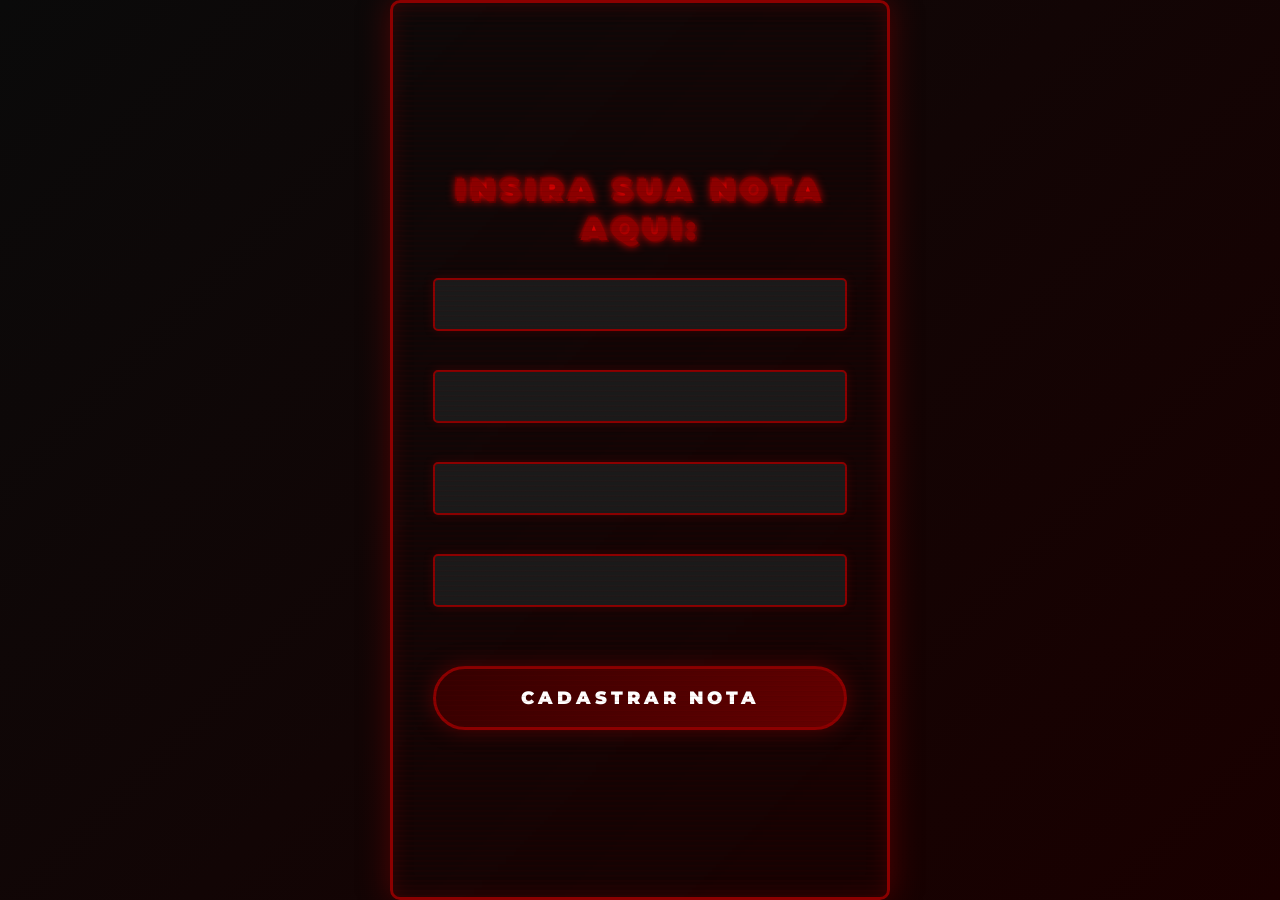
<file: index.html>
<!DOCTYPE html>
<html lang="en">
<head>
    <meta charset="UTF-8">
    <meta name="viewport" content="width=device-width, initial-scale=1.0">
    <title>atividade norberto</title>
    <link rel="stylesheet" href="css/style.css">
</head>
<body>
        <h1>insira sua nota aqui:</h1>

        <input type="number" id="pri_nota"/><br/>
        <input type="number" id="seg_nota"/><br/>
        <input type="number" id="ter_nota"/><br/>
        <input type="number" id="qua_nota"/><br/>


    <button type="button" onclick="calcular()">cadastrar nota </button>
    <script src="js/script.js"></script>
</body>
</html>
</file>
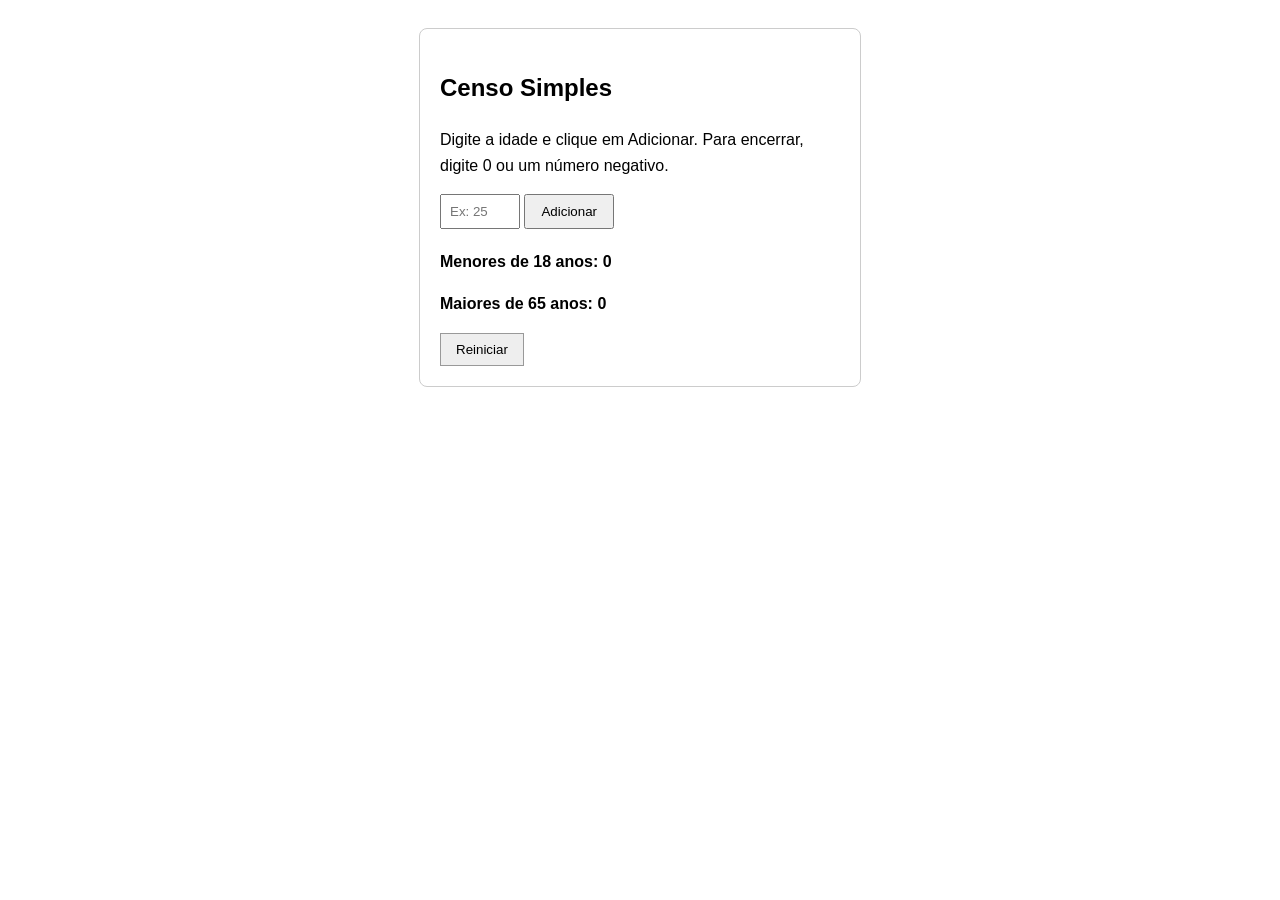
<file: atvd10.html>
<!DOCTYPE html>
<html lang="pt-br">
<head>
    <meta charset="UTF-8">
    <meta name="viewport" content="width=device-width, initial-scale=1.0">
    <title>Contador de Idades</title>
    <style>
        body { font-family: sans-serif; padding: 20px; line-height: 1.6; }
        .container { max-width: 400px; margin: auto; border: 1px solid #ccc; padding: 20px; border-radius: 8px; }
        input { padding: 8px; width: 60px; }
        button { padding: 8px 15px; cursor: pointer; }
        .resultados { margin-top: 20px; font-weight: bold; }
    </style>
</head>
<body>

<div class="container">
    <h2>Censo Simples</h2>
    <p>Digite a idade e clique em Adicionar. Para encerrar, digite 0 ou um número negativo.</p>
    
    <input type="number" id="idadeInput" placeholder="Ex: 25">
    <button onclick="processarIdade()">Adicionar</button>

    <div class="resultados">
        <p>Menores de 18 anos: <span id="resMenores">0</span></p>
        <p>Maiores de 65 anos: <span id="resMaiores">0</span></p>
    </div>
    
    <button onclick="reiniciar()" style="background-color: #eee; border: 1px solid #999;">Reiniciar</button>
</div>


</body>
</html>
<script src="js/atvd10.js"></script>
</body>
</html>
</file>
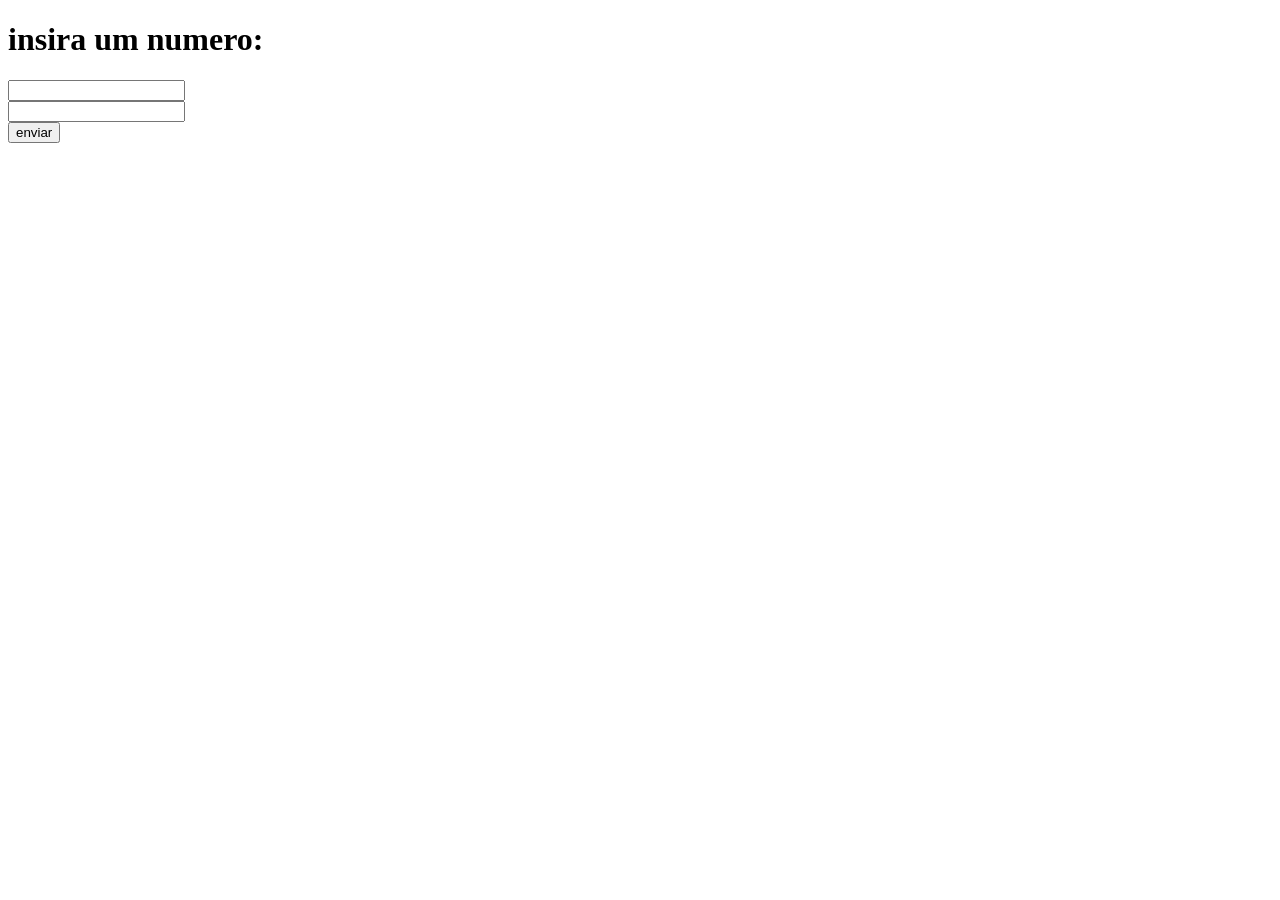
<file: atvd2.html>
<!DOCTYPE html>
<html lang="en">
<head>
    <meta charset="UTF-8">
    <meta name="viewport" content="width=device-width, initial-scale=1.0">
    <title>rec</title>
</head>
<body>
     <h1>insira um numero:</h1>

        <input type="number" id="piso"/><br/>
         <input type="number" id="proximo"/><br/>

         
    <button type="button" onclick="iniciarVerificacao()"> enviar </button>
    <label for="iniciarVerificacao" id="iniciarVerificacao"></label><br/>
</body>
</html>
</file>
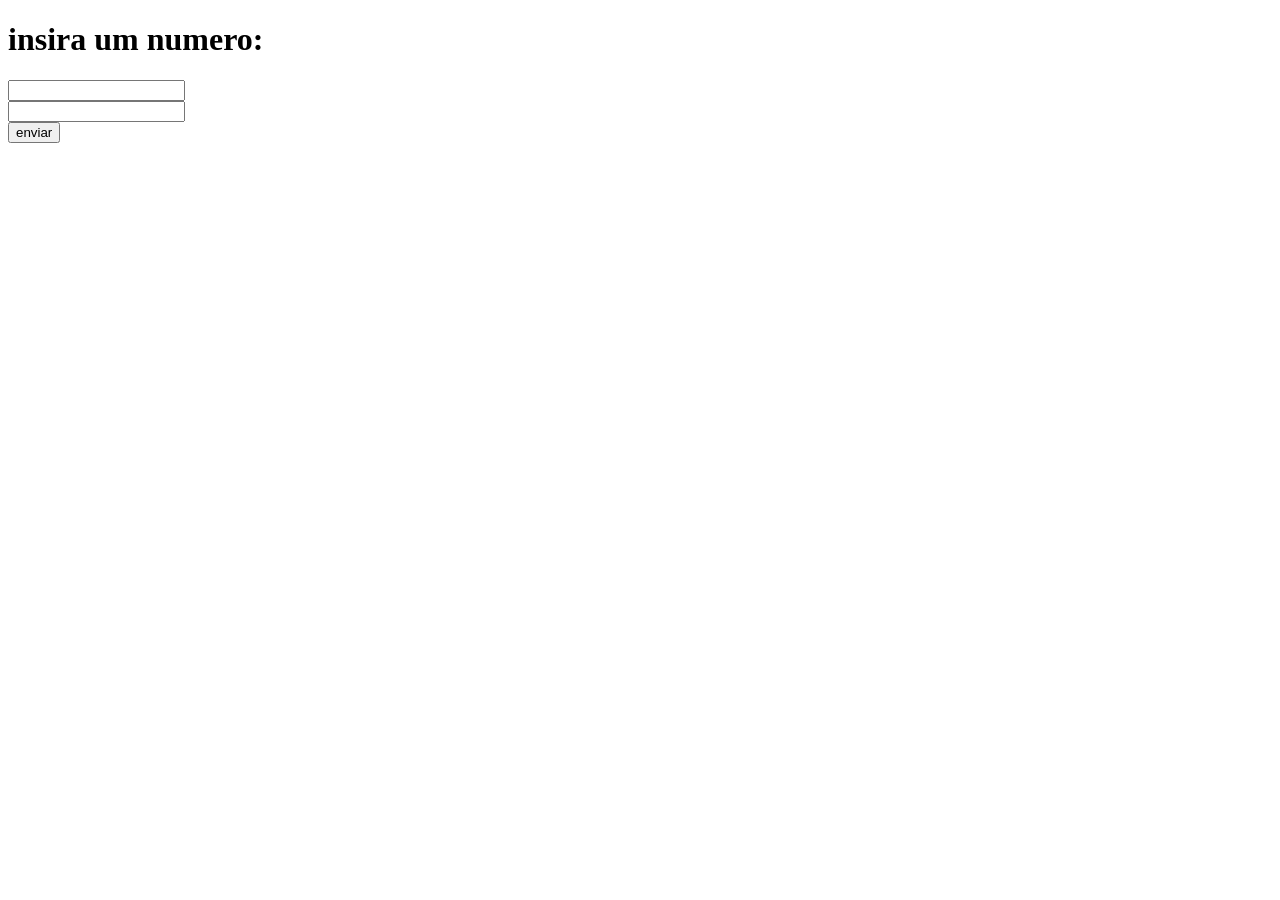
<file: atvd21.html>
<!DOCTYPE html>
<html lang="en">
<head>
    <meta charset="UTF-8">
    <meta name="viewport" content="width=device-width, initial-scale=1.0">
    <title>rec</title>
</head>
<body>
        <h1>insira um numero:</h1>

        <input type="number" id="pri_numero"/><br/>
         <input type="number" id="seg_numero"/><br/>
       


    <button type="button" onclick="numero()"> enviar </button>
    <label for="numero" id="numero"></label><br/>
<script src="js/atvd21.js"></script>
</body>
</html>
</file>
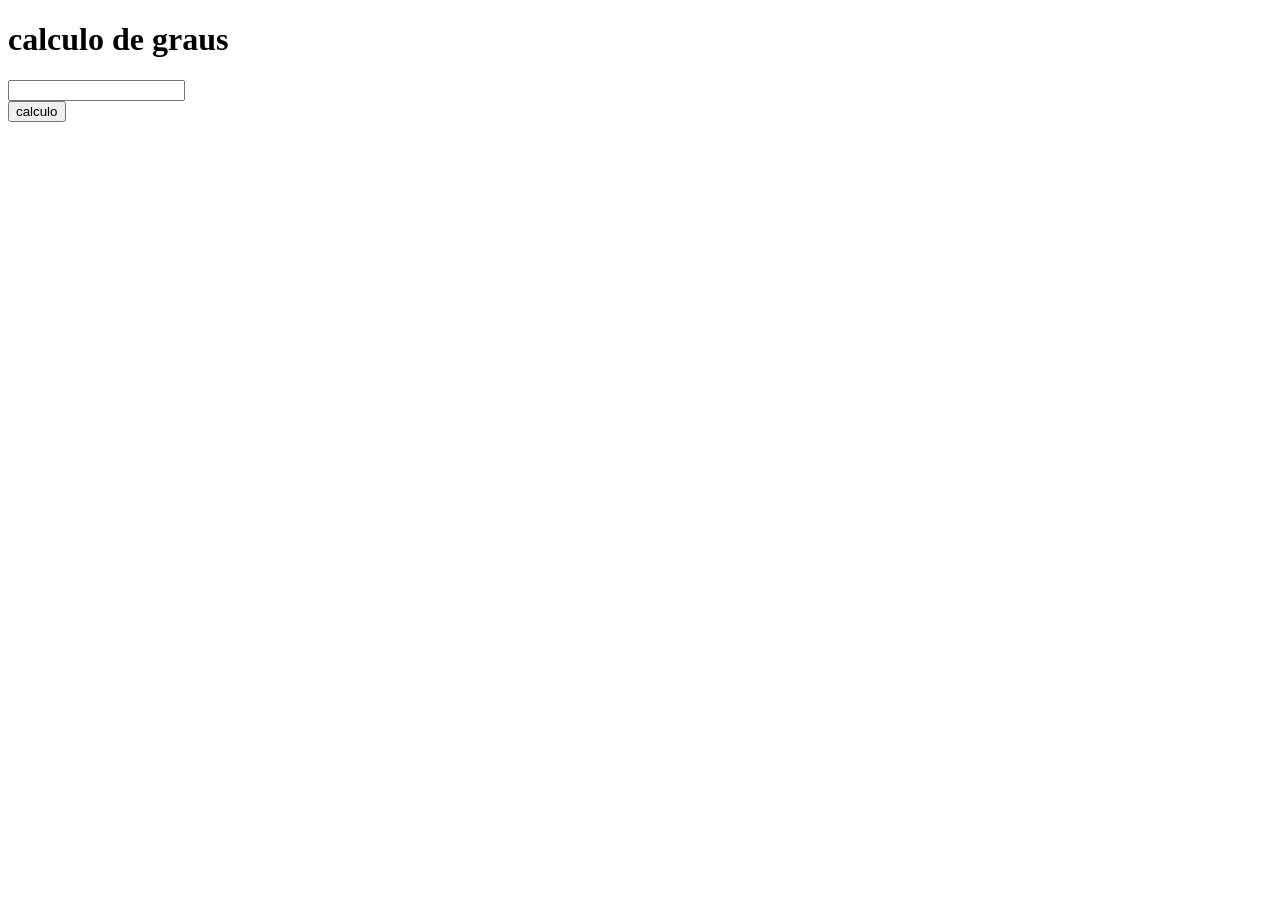
<file: graus.html>
<!DOCTYPE html>
<html lang="en">
<head>
    <meta charset="UTF-8">
    <meta name="viewport" content="width=device-width, initial-scale=1.0">
    <title>calculo de graus</title>
</head>
<body>
    
<h1>calculo de graus</h1>


 <input type="number" id="celcius"/><br/>


 <button type="button" onclick="graus()"> calculo </button>
<label for="graus" id="graus"></label><br/>
<script src="js/graus.js"></script>
</body>
</html>
</file>
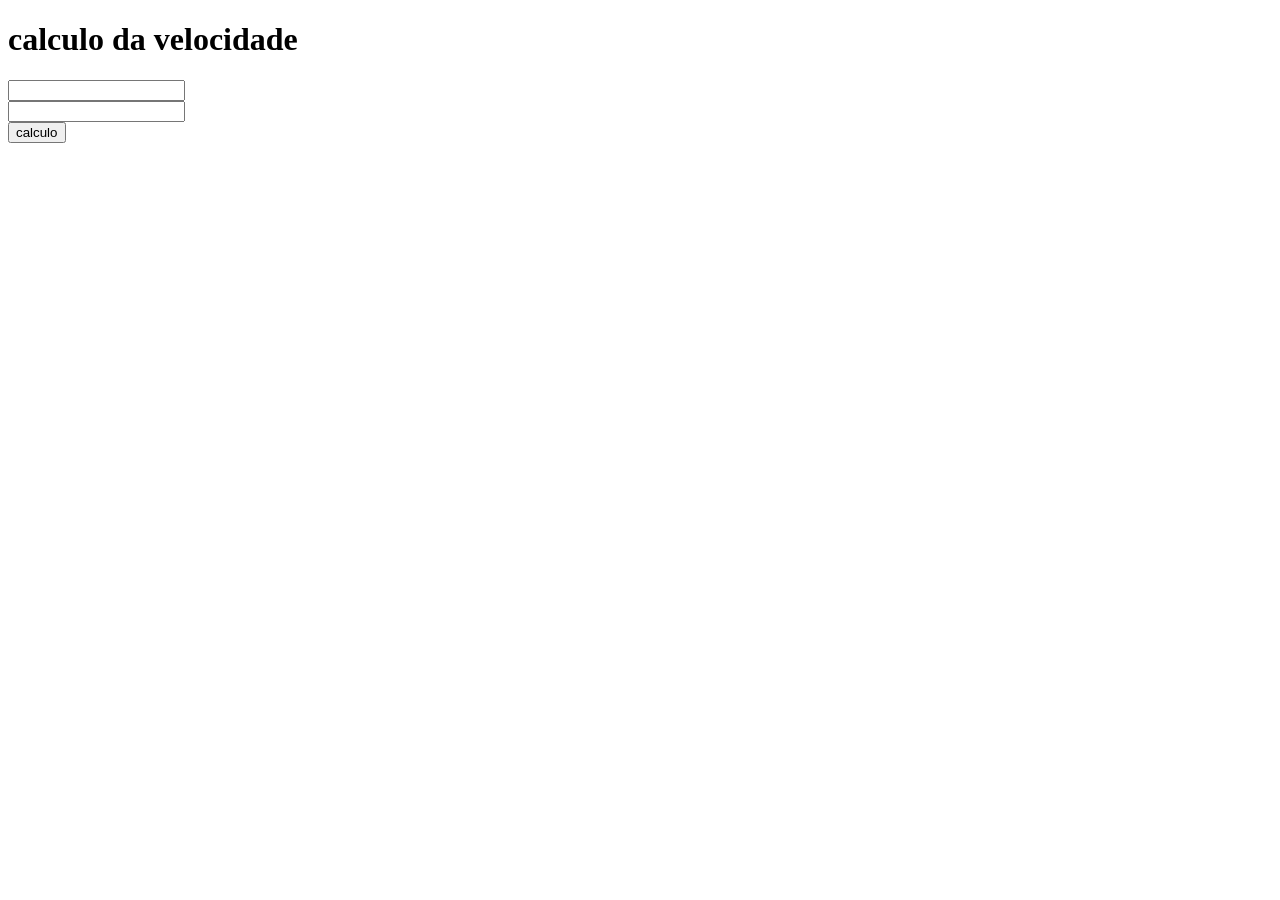
<file: vl.html>
<!DOCTYPE html>
<html lang="en">
<head>
    <meta charset="UTF-8">
    <meta name="viewport" content="width=device-width, initial-scale=1.0">
    <title>calculo da velocidade</title>
</head>
<body>
    
<h1>calculo da velocidade</h1>

<input type="number" id="distancia"/><br/>
 <input type="number" id="tempo"/><br/>


<button type="button" onclick="vm()"> calculo </button>
<label for="vm" id="vm"></label>
<script src="js/vl.js"></script>
</body>
</html>
</file>
<file: css/style.css>
/* STRANGER THINGS THEME - CSS */
@import url('https://fonts.googleapis.com/css2?family=Montserrat:wght@700;900&display=swap');

* {
    margin: 0;
    padding: 0;
    box-sizing: border-box;
}

body {
    background: linear-gradient(135deg, #0a0a0a 0%, #1a0000 100%);
    font-family: 'Montserrat', sans-serif;
    display: flex;
    flex-direction: column;
    align-items: center;
    justify-content: center;
    min-height: 100vh;
    margin: 0;
    padding: 20px;
    position: relative;
    overflow-x: hidden;
}

/* Efeito de estática (como na abertura da série) */
body::before {
    content: "";
    position: fixed;
    top: 0;
    left: 0;
    width: 100%;
    height: 100%;
    background: repeating-linear-gradient(
        0deg,
        rgba(0, 0, 0, 0.15) 0px,
        rgba(255, 0, 0, 0.05) 1px,
        transparent 2px,
        transparent 5px
    );
    pointer-events: none;
    z-index: 1;
    animation: static 0.5s infinite;
}

@keyframes static {
    0% { transform: translate(0, 0); opacity: 0.3; }
    10% { transform: translate(-1px, 1px); opacity: 0.4; }
    20% { transform: translate(1px, -1px); opacity: 0.3; }
    30% { transform: translate(-2px, 2px); opacity: 0.5; }
    40% { transform: translate(2px, -2px); opacity: 0.3; }
    50% { transform: translate(-1px, 1px); opacity: 0.4; }
    60% { transform: translate(1px, -1px); opacity: 0.3; }
    70% { transform: translate(-2px, 2px); opacity: 0.5; }
    80% { transform: translate(2px, -2px); opacity: 0.3; }
    90% { transform: translate(-1px, 1px); opacity: 0.4; }
    100% { transform: translate(0, 0); opacity: 0.3; }
}

/* Container principal com efeito de luz vermelha */
body {
    background-color: rgba(10, 10, 10, 0.95);
    padding: 40px;
    border-radius: 10px;
    border: 3px solid #8b0000;
    box-shadow: 
        0 0 30px rgba(139, 0, 0, 0.5),
        inset 0 0 20px rgba(139, 0, 0, 0.3);
    position: relative;
    z-index: 2;
    max-width: 500px;
    width: 100%;
    backdrop-filter: blur(2px);
    margin: 0 auto;
}

/* Título estilo Stranger Things */
h1 {
    color: #8b0000;
    font-size: 2rem;
    font-weight: 900;
    text-align: center;
    margin-bottom: 30px;
    text-transform: uppercase;
    letter-spacing: 4px;
    text-shadow: 
        0 0 10px #ff0000,
        2px 2px 0 #330000,
        -2px -2px 0 #330000;
    animation: flicker 3s infinite;
    word-wrap: break-word;
}

@keyframes flicker {
    0%, 19%, 21%, 23%, 25%, 54%, 56%, 100% {
        text-shadow: 
            0 0 10px #ff0000,
            2px 2px 0 #330000,
            -2px -2px 0 #330000;
    }
    20%, 24%, 55% {
        text-shadow: 
            0 0 5px #8b0000,
            1px 1px 0 #330000,
            -1px -1px 0 #330000;
    }
}

/* Inputs com tema de luzes de natal (referência à série) */
input[type="number"] {
    background-color: #1a1a1a;
    border: 2px solid #8b0000;
    border-radius: 5px;
    color: #ffffff;
    font-size: 16px;
    padding: 15px 20px;
    margin-bottom: 20px;
    width: 100%;
    outline: none;
    transition: all 0.3s ease;
    font-family: 'Montserrat', sans-serif;
    letter-spacing: 2px;
    position: relative;
    box-shadow: 0 0 10px rgba(139, 0, 0, 0.3);
    animation: lights 2s infinite;
}

/* Remover as setinhas do input number */
input[type="number"]::-webkit-inner-spin-button,
input[type="number"]::-webkit-outer-spin-button {
    -webkit-appearance: none;
    margin: 0;
}

input[type="number"] {
    -moz-appearance: textfield;
}

input[type="number"]:focus {
    border-color: #ff0000;
    box-shadow: 
        0 0 20px rgba(255, 0, 0, 0.6),
        inset 0 0 10px rgba(255, 0, 0, 0.3);
    background-color: #2a0000;
    transform: scale(1.02);
}

/* Placeholder para input number */
input[type="number"]::placeholder {
    color: #660000;
    font-style: italic;
}

/* Efeito de luzes piscando nos inputs (como as luzes de natal) */
@keyframes lights {
    0%, 100% { 
        border-color: #8b0000; 
        box-shadow: 0 0 10px rgba(139, 0, 0, 0.3);
    }
    50% { 
        border-color: #ff0000; 
        box-shadow: 0 0 30px #ff0000;
    }
}

/* Cada input com tempo diferente de piscar */
#pri_nota { animation-delay: 0s; }
#seg_nota { animation-delay: 0.5s; }
#ter_nota { animation-delay: 1s; }
#qua_nota { animation-delay: 1.5s; }

/* Botão estilo "Upside Down" */
button {
    background: linear-gradient(135deg, #330000 0%, #660000 100%);
    border: 3px solid #8b0000;
    border-radius: 50px;
    color: white;
    cursor: pointer;
    font-size: 18px;
    font-weight: 900;
    padding: 18px 40px;
    margin-top: 20px;
    text-transform: uppercase;
    letter-spacing: 4px;
    transition: all 0.3s ease;
    width: 100%;
    font-family: 'Montserrat', sans-serif;
    position: relative;
    overflow: hidden;
    box-shadow: 0 0 20px rgba(139, 0, 0, 0.5);
}

/* Efeito de "demogorgon" no hover */
button:hover {
    background: linear-gradient(135deg, #660000 0%, #990000 100%);
    transform: translateY(-5px) scale(1.05);
    box-shadow: 
        0 10px 30px rgba(255, 0, 0, 0.7),
        0 0 50px rgba(255, 0, 0, 0.5);
    border-color: #ff0000;
}

button:hover::before {
    content: "👾";
    position: absolute;
    left: 10px;
    top: 50%;
    transform: translateY(-50%);
    font-size: 24px;
    animation: float 1s infinite;
}

button:active {
    transform: translateY(0) scale(1);
}

@keyframes float {
    0%, 100% { transform: translateY(-50%) rotate(0deg); }
    50% { transform: translateY(-70%) rotate(10deg); }
}

/* Área de resultado (se você adicionar depois) */
.resultado {
    color: #ff0000;
    background-color: rgba(10, 0, 0, 0.9);
    padding: 20px;
    border-radius: 5px;
    margin-top: 30px;
    border-left: 8px solid #ff0000;
    font-weight: 900;
    text-align: center;
    font-size: 18px;
    letter-spacing: 2px;
    text-shadow: 0 0 10px #ff0000;
    box-shadow: 0 0 30px rgba(255, 0, 0, 0.3);
    position: relative;
    backdrop-filter: blur(5px);
}

/* Efeito de "portal" no resultado */
.resultado::before {
    content: "";
    position: absolute;
    top: -2px;
    left: -2px;
    right: -2px;
    bottom: -2px;
    background: linear-gradient(45deg, #ff0000, #660000, #ff0000, #660000);
    background-size: 400% 400%;
    border-radius: 8px;
    z-index: -1;
    animation: gradient 3s ease infinite;
    filter: blur(5px);
}

@keyframes gradient {
    0%, 100% { background-position: 0% 50%; }
    50% { background-position: 100% 50%; }
}

/* Easter egg - Demogorgon escondido */
body:hover::after {
    content: "👾";
    position: fixed;
    bottom: 20px;
    right: 20px;
    font-size: 48px;
    opacity: 0.3;
    animation: peek 3s infinite;
    z-index: 999;
}

@keyframes peek {
    0%, 90%, 100% { transform: scale(1); opacity: 0.3; }
    95% { transform: scale(1.5); opacity: 1; }
}

/* Alfabeto decorativo (opcional - se quiser adicionar no HTML) */
.alphabet-lights {
    display: flex;
    flex-wrap: wrap;
    justify-content: center;
    gap: 5px;
    margin: 20px 0;
    padding: 10px;
    background: rgba(0, 0, 0, 0.5);
    border-radius: 10px;
}

.alphabet-lights span {
    color: #8b0000;
    font-size: 14px;
    font-weight: bold;
    width: 30px;
    height: 30px;
    display: flex;
    align-items: center;
    justify-content: center;
    border: 1px solid #8b0000;
    border-radius: 50%;
    text-shadow: 0 0 5px #ff0000;
    animation: twinkle 2s infinite;
}

.alphabet-lights span:nth-child(even) {
    animation-delay: 1s;
}

@keyframes twinkle {
    0%, 100% { opacity: 0.5; background-color: transparent; }
    50% { opacity: 1; background-color: rgba(139, 0, 0, 0.3); box-shadow: 0 0 15px #ff0000; }
}

/* Efeito de neve do Mundo Invertido (opcional) */
.snow {
    position: fixed;
    top: 0;
    left: 0;
    width: 100%;
    height: 100%;
    pointer-events: none;
    z-index: 3;
}

.snowflake {
    position: absolute;
    color: #ff0000;
    font-size: 24px;
    animation: fall 10s linear infinite;
    opacity: 0.3;
    text-shadow: 0 0 10px #ff0000;
}

@keyframes fall {
    from { transform: translateY(-100vh) rotate(0deg); }
    to { transform: translateY(100vh) rotate(360deg); }
}

/* Responsividade */
@media (max-width: 600px) {
    body {
        padding: 20px;
    }
    
    h1 {
        font-size: 1.5rem;
        letter-spacing: 2px;
    }
    
    button {
        font-size: 14px;
        padding: 15px 30px;
    }
}
</file>
